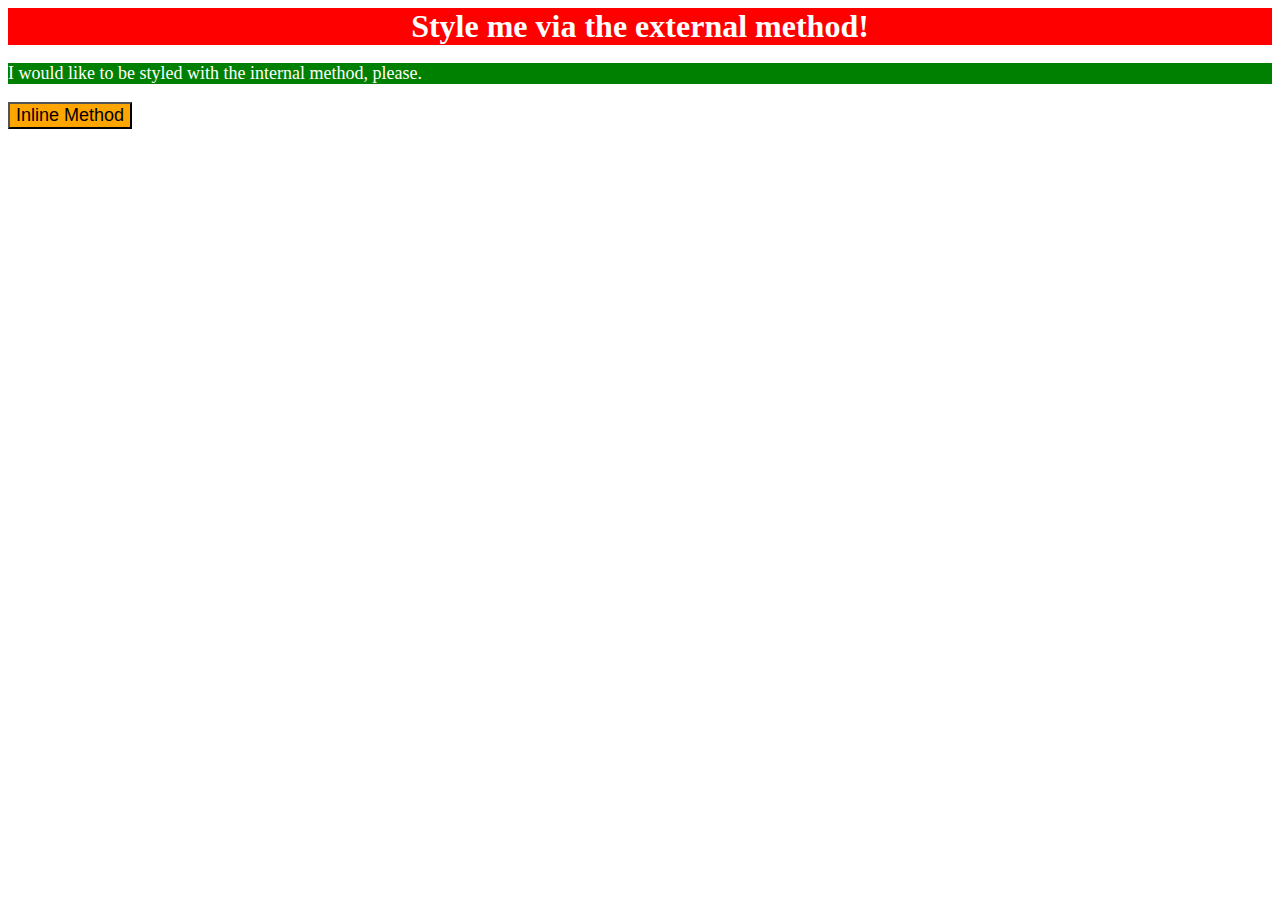
<file: foundations/intro-to-css/01-css-methods/index.html>
<!DOCTYPE html>
<html lang="en">
  <head>
    <style>
      p {
        background-color: green;
        color: white;
        font-size: 18px;
      }
    </style>
    <meta charset="UTF-8">
    <meta http-equiv="X-UA-Compatible" content="IE=edge">
    <meta name="viewport" content="width=device-width, initial-scale=1.0">
    <title>Methods for Adding CSS</title>
  </head>
  <body>
    <div>Style me via the external method!</div>
    <p>I would like to be styled with the internal method, please.</p>
    <button style="background-color: orange; font-size: 18px;">Inline Method</button>
    <link rel="Stylesheet" href="css/styles.css">
  </body>
</html>
</file>
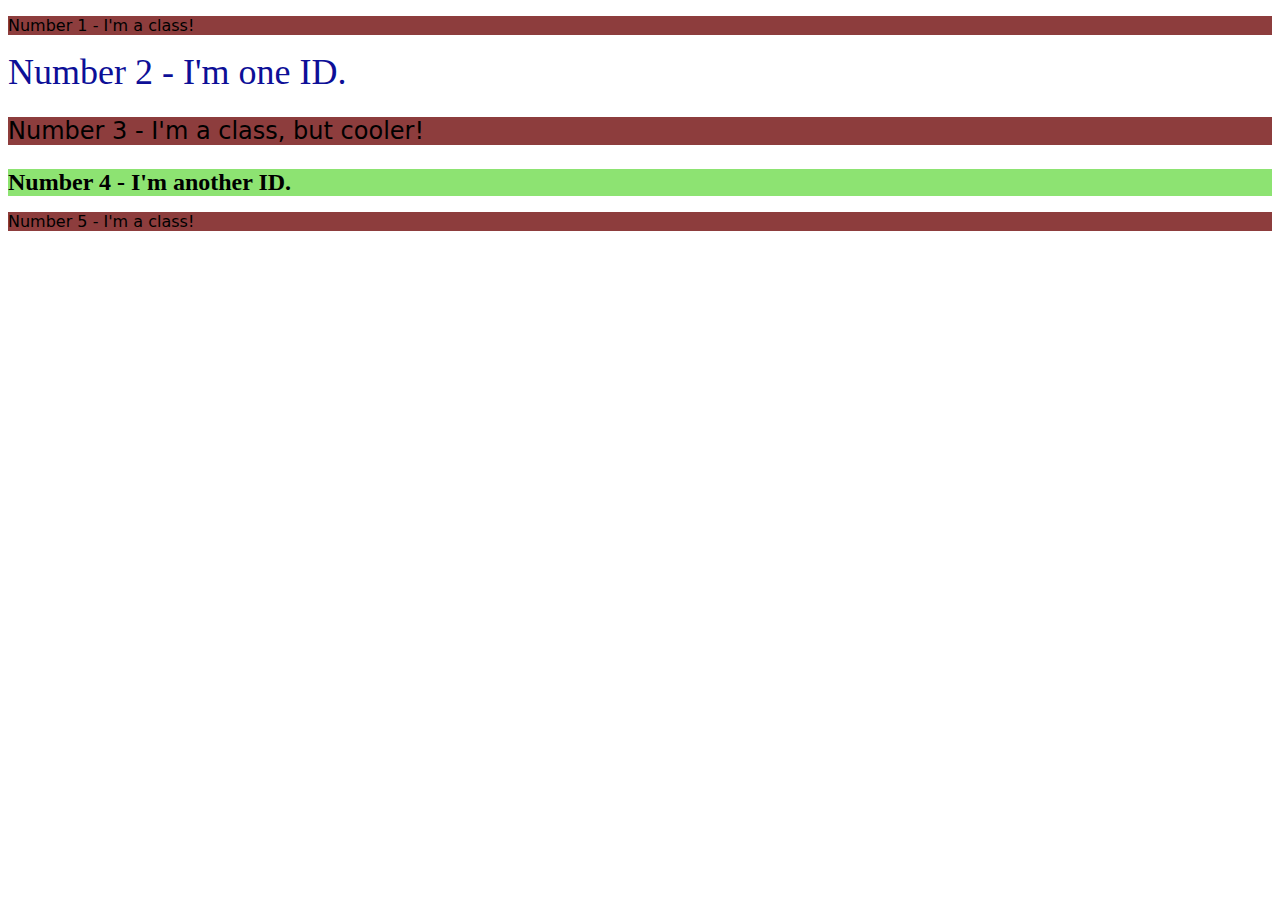
<file: foundations/intro-to-css/02-class-id-selectors/index.html>
<!DOCTYPE html>
<html lang="en">
  <head>
    <meta charset="UTF-8">
    <meta http-equiv="X-UA-Compatible" content="IE=edge">
    <meta name="viewport" content="width=device-width, initial-scale=1.0">
    <title>Class and ID Selectors</title>
    <link rel="stylesheet" href="style.css">
  </head>
  <body>
    <p class="odd">Number 1 - I'm a class!</p>
    <div id="numTWO">Number 2 - I'm one ID.</div>
    <p class="odd midtext">Number 3 - I'm a class, but cooler!</p>
    <div id="numFOUR" class="midtext">Number 4 - I'm another ID.</div>
    <p class="odd">Number 5 - I'm a class!</p>
  </body>
</html>
</file>
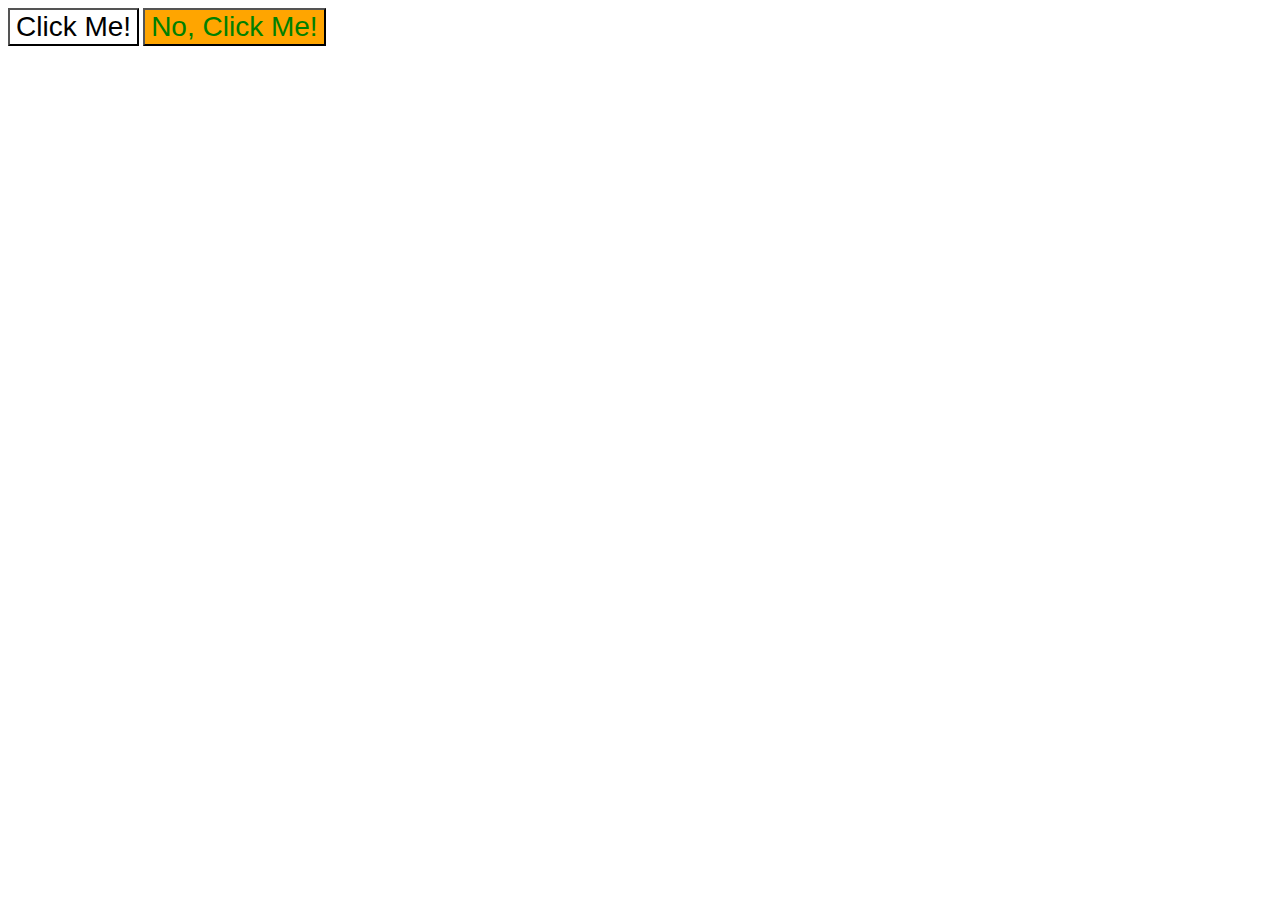
<file: foundations/intro-to-css/03-grouping-selectors/index.html>
<!DOCTYPE html>
<html lang="en">
  <head>
    <meta charset="UTF-8">
    <meta http-equiv="X-UA-Compatible" content="IE=edge">
    <meta name="viewport" content="width=device-width, initial-scale=1.0">
    <title>Grouping Selectors</title>
    <link rel="stylesheet" href="style.css">
  </head>
  <body>
    <button class="whtbutton">Click Me!</button>
    <button class="orgbutton">No, Click Me!</button>
  </body>
</html>
</file>
<file: foundations/intro-to-css/01-css-methods/css/styles.css>
div {
    background-color: red;
    color: white;
    font-size: 32px;
    text-align: center;
    font-weight: bold;
}
</file>
<file: foundations/intro-to-css/02-class-id-selectors/style.css>
/* Add CSS Styling */
.odd {
    background-color: rgb(141, 61, 61);
    font-family: Verdana, "DejaVu Sans", sans-serif;
}

#numTWO {
    color: #0d0f97;
    font-size: 36px;
}

.midtext {
    font-size: 24px;
}

#numFOUR {
    background-color: hsl(106, 67%, 67%);
    font-weight: bold;
}
</file>
<file: foundations/intro-to-css/03-grouping-selectors/style.css>
/* Add CSS Styling */
.whtbutton,
.orgbutton {
    font-size: 28px;
    font-family: helvetica, 'Times New Roman', sans-serif;
}

.whtbutton {
    background-color: white;

}

.orgbutton {
    background-color: orange;
    color: green;
}
</file>
